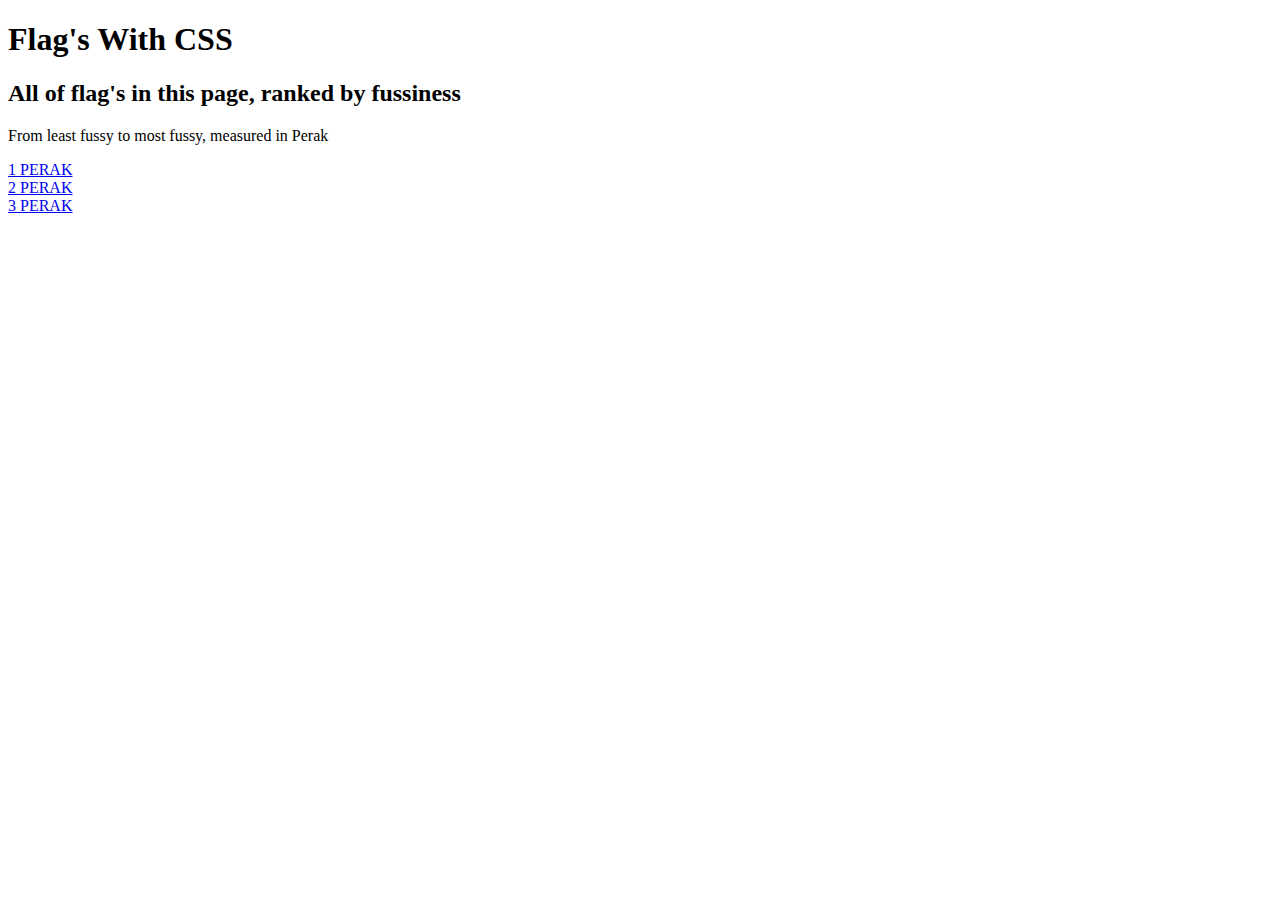
<file: index.html>
<!DOCTYPE html>
<html lang="en">
<head>
    <meta charset="UTF-8">
    <meta name="viewport" content="width=device-width, initial-scale=1.0">
    <title>Make Flag's With CSS</title>
    <link rel="stylesheet" href="./style.css">
</head>
<body>
  <div>
    <h1>Flag's With CSS</h1>
  </div> 
  <div>
    <h2>All of flag's in this page, ranked by fussiness</h2>
  </div>
  <div>
    <p>From least fussy to most fussy, measured in Perak</p>
  </div>
    <div class="perak"><a href="./public/1-perak.html">1 PERAK</a></div>
    <div class="perak"><a href="./public/2-perak.html">2 PERAK</a></div>
    <div class="perak"><a href="./public/3-perak.html">3 PERAK</a></div>
</body>
</html>
</file>
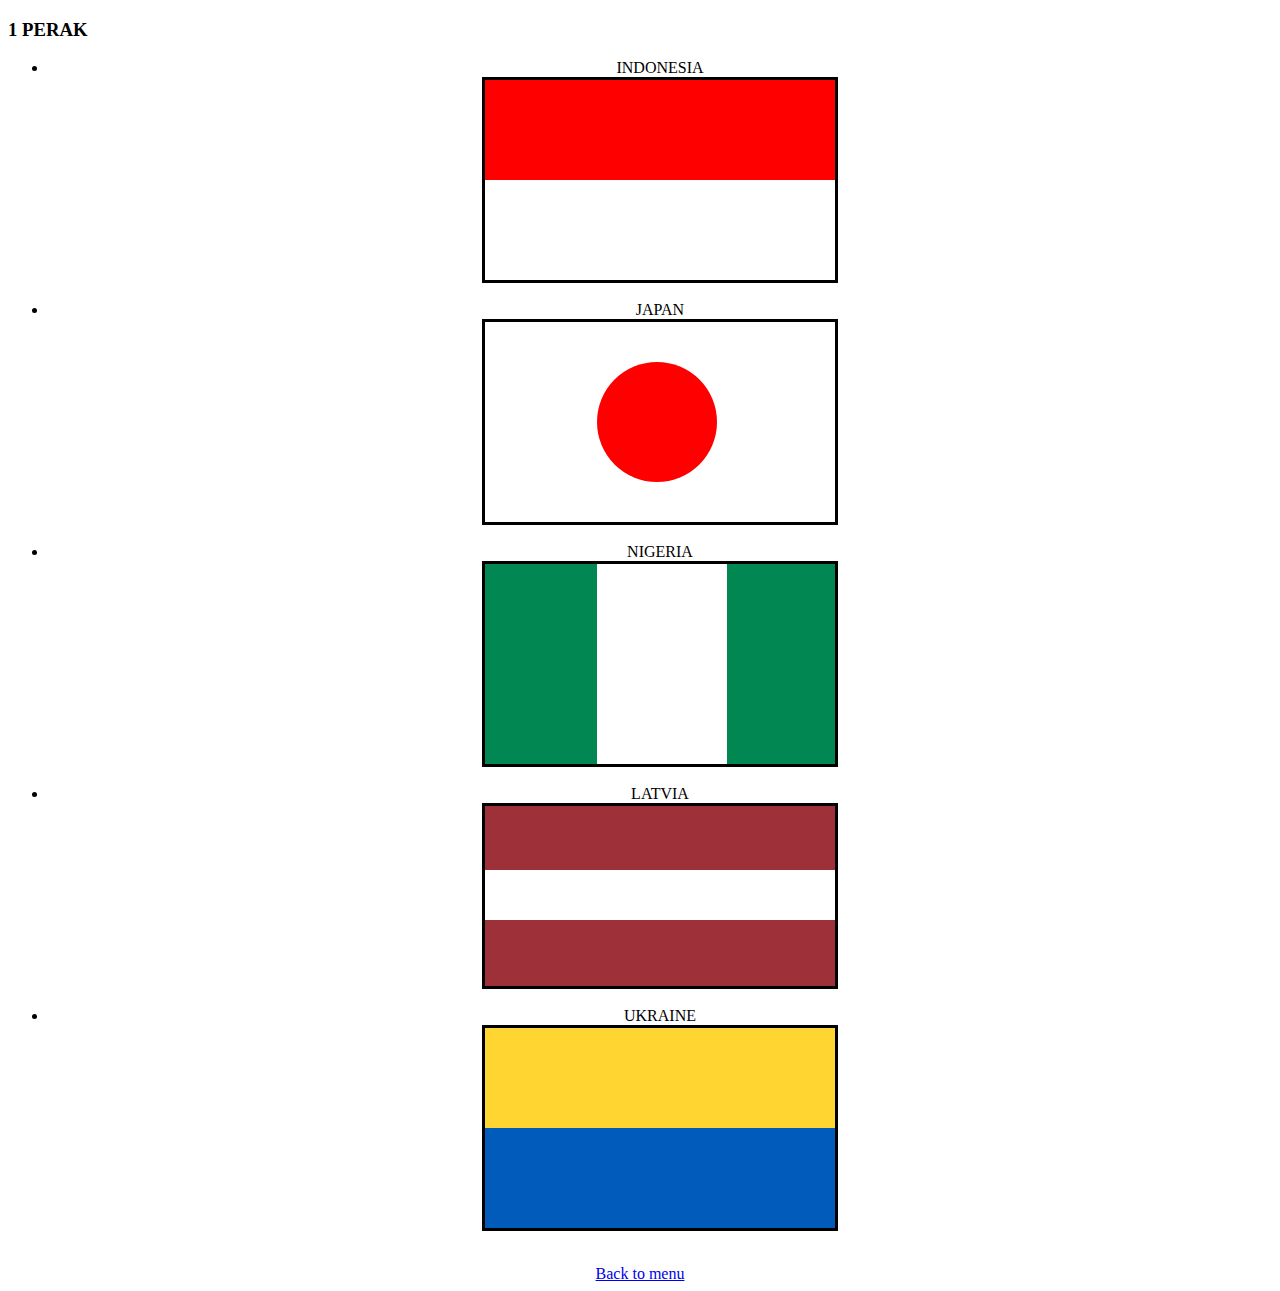
<file: public/1-perak.html>
<!DOCTYPE html>
<html lang="en">
<head>
    <meta charset="UTF-8">
    <meta name="viewport" content="width=device-width, initial-scale=1.0">
    <title>Make Flag's With CSS</title>
    <link rel="stylesheet" href="../style.css">
</head>
<body>
    <h3>1 PERAK</h3>
    <div>
        <ul>
            <li id="indonesia">INDONESIA</li>
                <div class="indonesia-red">
                    <div></div>
                </div><br>
            <li id="japan">JAPAN</li>
                <div class="japan-white">
                    <div></div>
                </div><br>
            <li id="nigeria">NIGERIA</li>
                <div class="nigeria-green">
                    <div></div>
                </div><br>
            <li id="latvia">LATVIA</li>
                <div class="latvia-red">
                    <div></div>
                </div><br>
            <li id="ukraine">UKRAINE</li>
                <div class="ukraine-yellow">
                    <div></div>
                </div>
            </ul>
    </div><br>
    <div class="back">
        <a href="../index.html">Back to menu</a>
    </div>
</body>
</html>
</file>
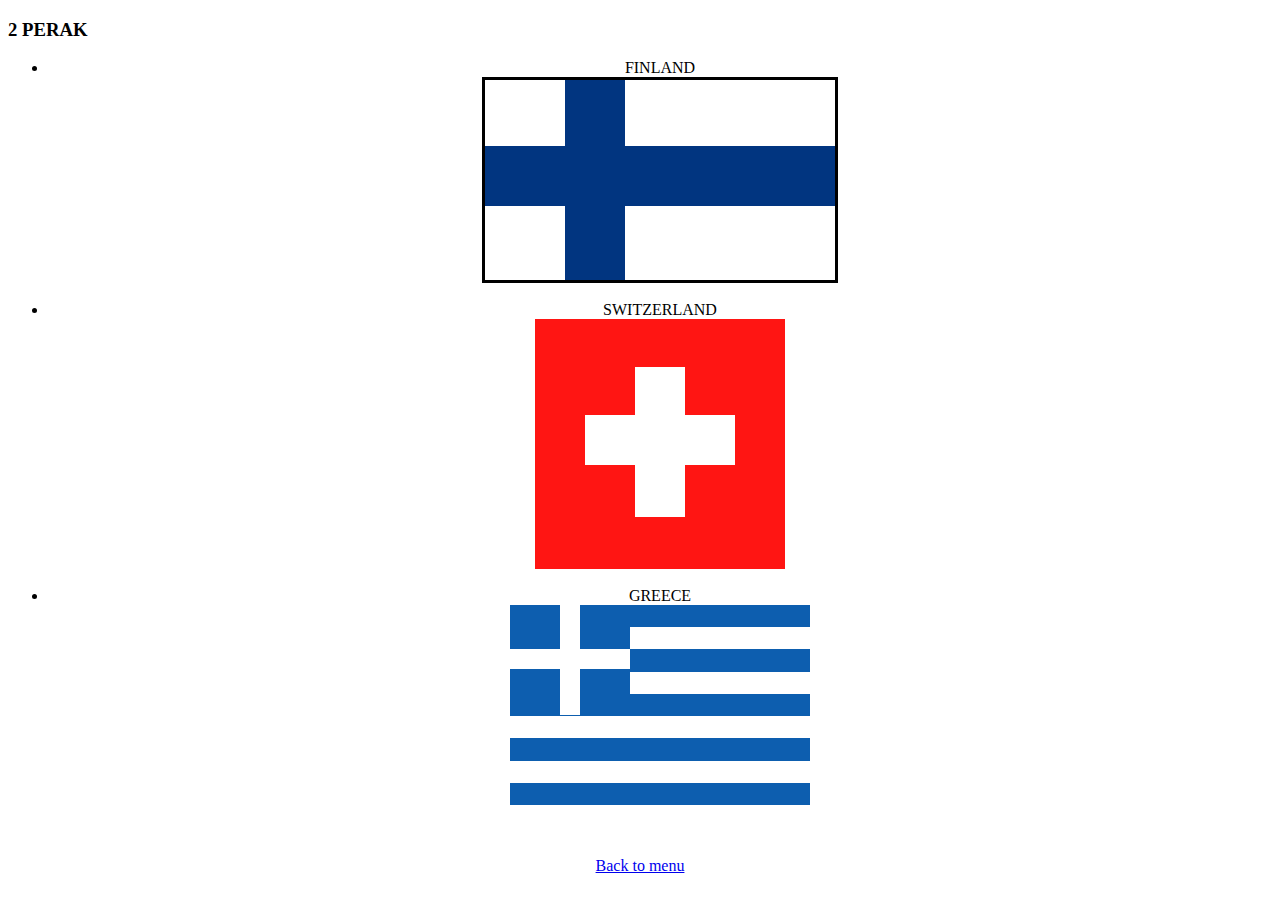
<file: public/2-perak.html>
<!DOCTYPE html>
<html lang="en">
<head>
    <meta charset="UTF-8">
    <meta name="viewport" content="width=device-width, initial-scale=1.0">
    <title>Make Flag's With CSS</title>
    <link rel="stylesheet" href="../style.css">
</head>
<body>
    <h3>2 PERAK</h3>
    <diV>
        <ul>
            <li id="finland">FINLAND</li>
                <div class="finland-white">
                    <div>
                        <div></div>
                    </div>
                </div><br>
            <li id="switzerland">SWITZERLAND</li>
                <div class="switzerland-red">
                    <div>
                        <div></div>
                    </div>
                </div><br>
            <li id="greece">GREECE</li>
                <div class="greece-blue-list">
                        <div class="greece-cross">
                            <div>
                                <div></div>
                            </div>
                        </div>
                </div><br>
        </ul>
    </diV><br>
    <div class="back">
        <a href="../index.html">Back to menu</a>
    </div>
</body>
</html>
</file>
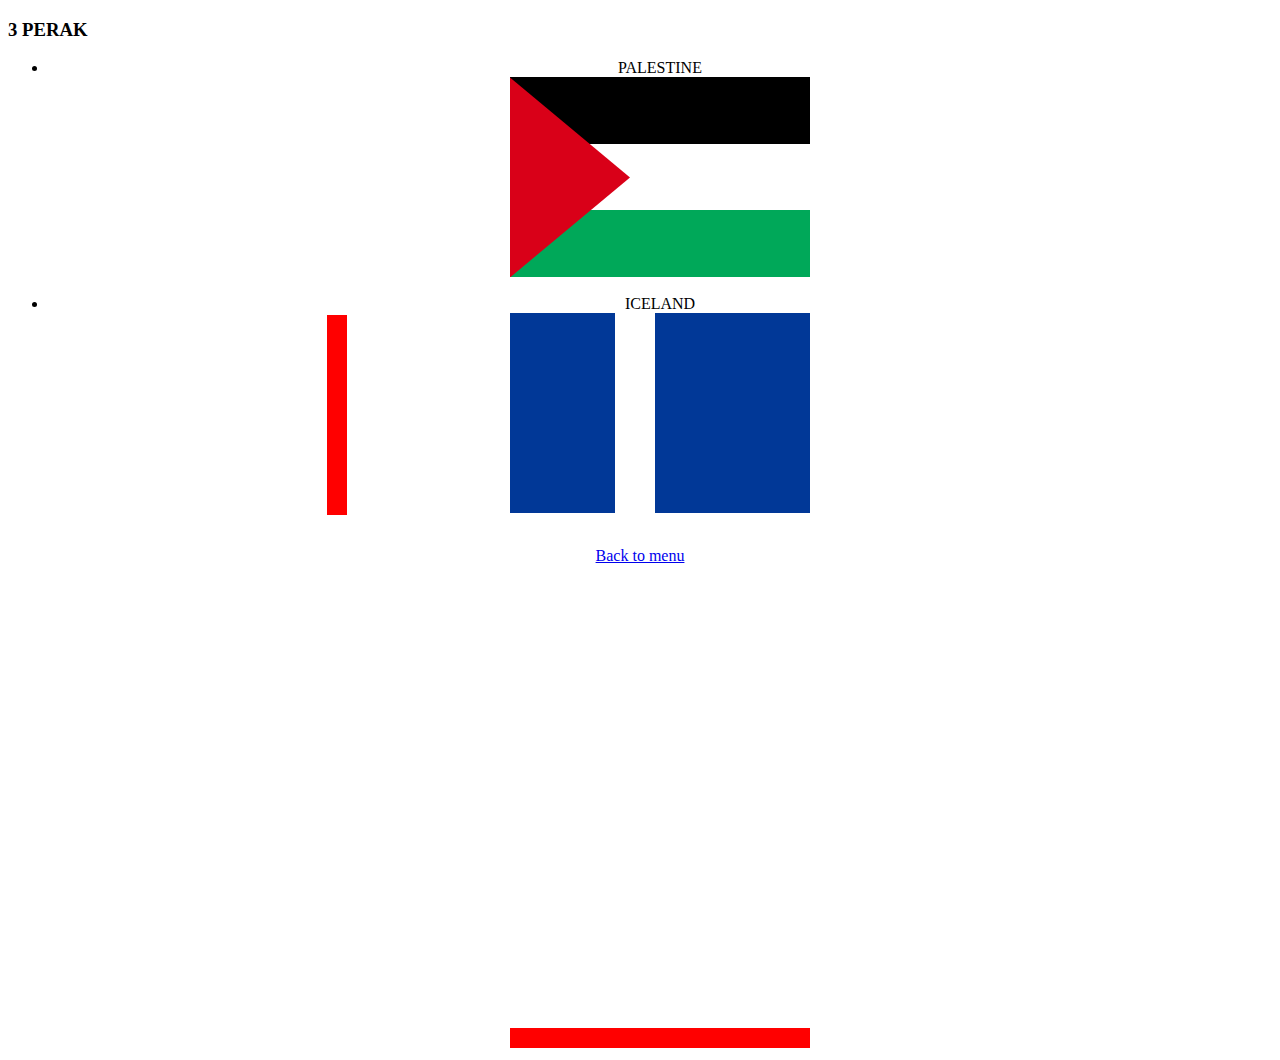
<file: public/3-perak.html>
<!DOCTYPE html>
<html lang="en">
<head>
    <meta charset="UTF-8">
    <meta name="viewport" content="width=device-width, initial-scale=1.0">
    <title>Make Flag's With CSS</title>
    <link rel="stylesheet" href="../style.css">
</head>
<body>
    <h3>3 PERAK</h3>
    <diV>
        <ul>  
            <li id="palestine">PALESTINE</li>
                <div class="palestine-horizontal">
                    <div class="palestine-tringale-red"></div>
                </div><br>
            <li id="iceland">ICELAND</li>
                <div class="iceland-blue">
                    <div class="vertical-stripe">
                    
                    </div>
                  
                    <div class="horizontal-stripe">
                    <div class="horizontal-red"></div>
                    </div>
                </div>    
                <div class="vertical-red"></div> 
        </ul>   
    </diV><br>
    <div class="back">
        <a href="../index.html">Back to menu</a>
    </div>
</body>
</html>
</file>
<file: style.css>
/*1 PERAK LIST*/

#indonesia {
    text-align: center;
}

.indonesia-red {
    background-color: red;
    border-style: solid;
    height: 200px;
    width: 350px;
    position: relative;
    margin-left: auto;
    margin-right: auto;
}

.indonesia-red > div {
    background-color:white;
    height: 100px;
    width: 350px;
    position: absolute;
    top: 50%;
}

#japan {
    text-align: center;
}

.japan-white {
    background-color: white;
    border-style: solid;
    border-color: black;
    height: 200px;
    width: 350px;
    position: relative;
    margin-left: auto;
    margin-right: auto;
}

.japan-white > div {
    background-color: red;
    height: 120px;
    width: 120px;
    border-radius: 50%;
    position: absolute;
    left: 7rem;
    top: 20%
}

#nigeria {
    text-align: center;
}

.nigeria-green {
    background-color: #018751;
    border-style: solid;
    border-color: black;
    height: 200px;
    width: 350px;
    position: relative;
    margin-left: auto;
    margin-right: auto;
}

.nigeria-green > div {
    background-color: white;
    height: 200px;
    width: 130px;
    position: absolute;
    left: 32%;
}

#latvia {
    text-align: center;
}

.latvia-red {
    background: #9E3039;
    height: 180px;
    width: 350px;
    border-style: solid;
    border-color: black;
    position: relative;
    margin-left: auto;
    margin-right: auto;
}

.latvia-red > div {
    background: white;
    height: 50px;
    width: 350px;
    position: absolute;
    top: 4rem;
}

#ukraine {
    text-align: center;
}

.ukraine-yellow {
    background-color: #FFD531;
    border-style: solid;
    height: 200px;
    width: 350px;
    position: relative;
    margin-left: auto;
    margin-right: auto;
}

.ukraine-yellow > div {
    background-color: #005BBB;
    height: 100px;
    width: 350px;
    position: absolute;
    top: 50%;
}



/*2 PERAK LIST*/

#finland {
    text-align: center;
}

.finland-white {
    background-color: white;
    height: 200px;
    width: 350px;
    border-style: solid;
    position: relative;
    margin-left: auto;
    margin-right: auto;
}

.finland-white > div {
    background-color: #013580;
    height: 200px;
    width: 60px;
    position: absolute;
    left: 5rem;
}

.finland-white > div > div {
    background-color: #013580;
    height: 60px;
    width: 350px;
    position: relative;
    top: 33%;
    right: 80px;
}

#switzerland {
    text-align: center;
}

.switzerland-red {
    background-color: #FF1513;
    height: 250px;
    width: 250px;
    position: relative;
    margin-left: auto;
    margin-right: auto;
}

.switzerland-red > div {
    background-color: white;
    height: 150px;
    width: 50px;
    position: absolute;
    top: 3rem;
    left: 100px;
}

.switzerland-red > div > div {
    background-color: white;
    height: 50px;
    width: 150px;
    position: relative;
    top: 3rem;
    right: 50px;
}

#greece {
    text-align: center;
}

.greece-blue-list {
    height: 200px;
    width: 300px;
    background: linear-gradient(
        0deg, #0d5eaf 11.11%, #ffffff 11.11%, #ffffff 22.22%, #0d5eaf 22.22%, #0d5eaf 33.33%, #ffffff 33.33%, #ffffff 44.44%, #0d5eaf 44.44%, #0d5eaf 55.55%, #ffffff 55.55%, #ffffff 66.66%, #0d5eaf 66.66%, #0d5eaf 77.77%, #ffffff 77.77%, #ffffff 88.88%, #0d5eaf 88.88%);
    position: relative;
    margin-left: auto;
    margin-right: auto;
}

.greece-cross {
    position: absolute;
    width: 40%;
    height: 50%;
    background-color: #0d5eaf;
  }

.greece-cross > div {
    background-color: white;
    width: 100%;
    height: 20px;
    position: absolute;
    top:44px ;
}

.greece-cross > div > div {
    background-color: white;
    width: 20px;
    height: 110px;
    position: relative;
    left: 50px;
    top: -220%;   
}


/*3 PERAK*/

#palestine {
    text-align: center;
}

.palestine-horizontal {
    width: 300px;
    height: 200px;
    margin-left: auto;
    margin-right: auto;
    position: relative;
    background: linear-gradient(180deg, #000000 33.33%, #ffffff 33.33%, #ffffff 66.66%, #00a859 66.66%);
}

.palestine-tringale-red {
    display: block;
    position: absolute;
    height: 200px;
    width: 200px;
    background: #d90018;
    clip-path: polygon(0 0, 0 100%, 60% 50%);
}

#iceland {
    text-align: center;
}

.iceland-blue {
    background: #013897;
    height: 200px;
    width: 300px;
    margin-right: auto;
    margin-left: auto;
}

.vertical-stripe {
    background: white;
    height: 200px;
    width: 40px;
    position: relative;
    left: 35%;
}

.horizontal-stripe {
    background: white;
    height: 40px;
    width: 300px;
    position: absolute;
    bottom: -160px;
}

.horizontal-red {
    background: red;
    width: 300px;
    height: 20px;
    position: relative;
    bottom: -20%;
}

.vertical-red {
    background: red;
    height: 200px;
    width: 20px;
    position: absolute;
    top: 315px;
    left: 327px;
}

.back {
    text-align: center;
}
</file>
